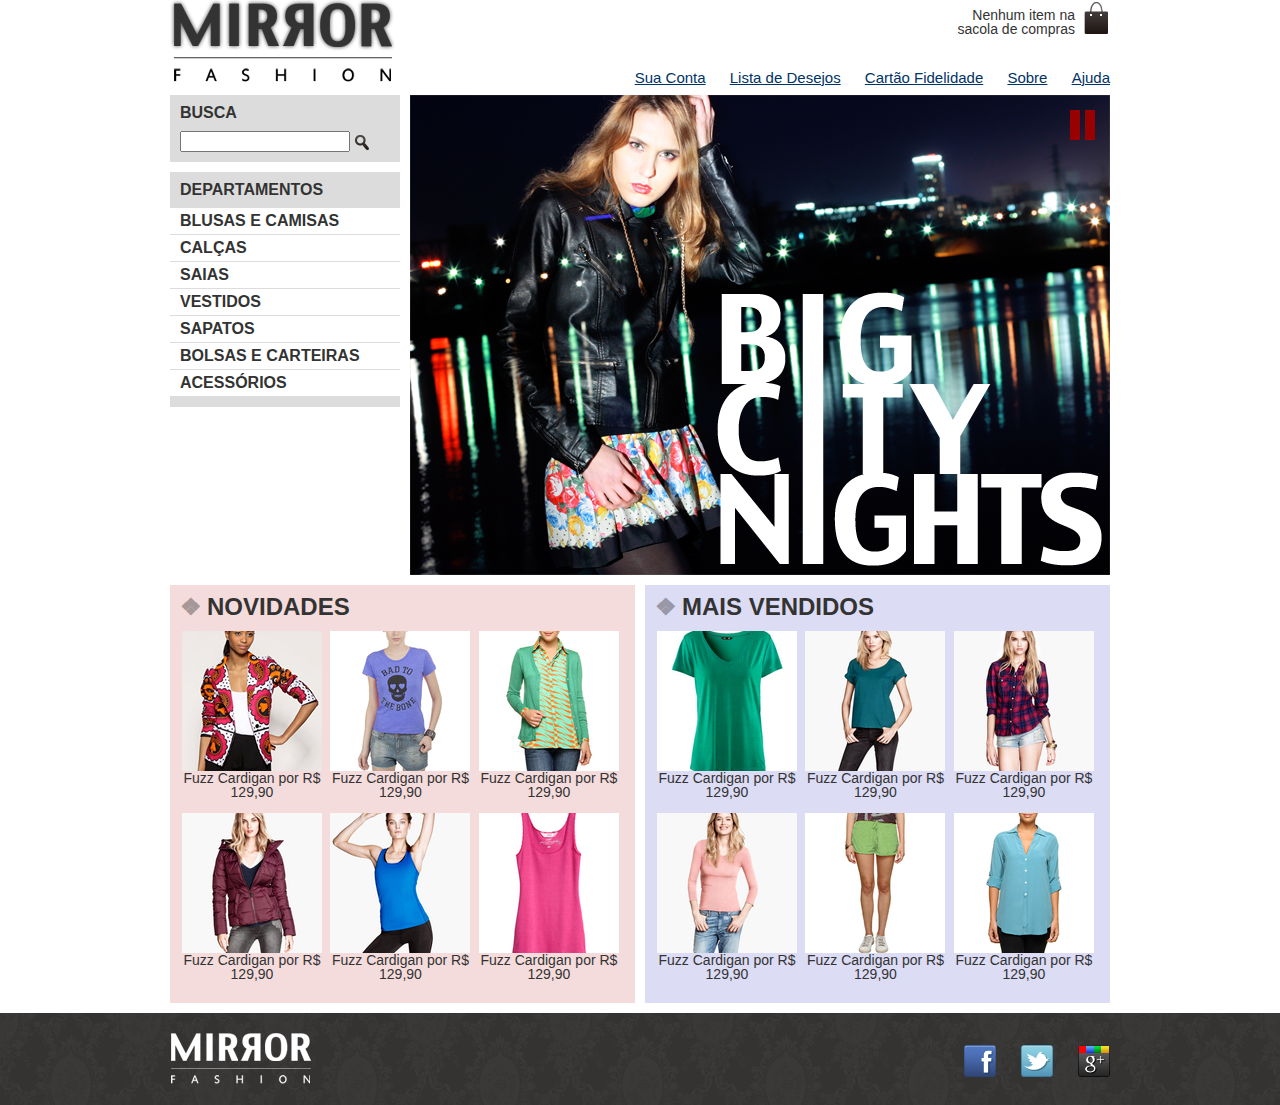
<file: mirror/mirrorfashion/index.html>
<html>
<!DOCTYPE html>
<link rel="stylesheet" href="css/reset.css">
<link rel="stylesheet" href="css/estilos.css">
    <meta charset="utf-8">
    <title>Sobre a Mirror Fashion</title>
  

<body>

  <header class="container">
    <!-- Conteúdo do cabeçalho -->

	  <h1><img src="img/logo.png" alt="Mirror Fashion"></h1>

	  <p class="sacola">
	    Nenhum item na sacola de compras
	  </p>

	  <nav class="menu-opcoes">
	    <ul>
	      <li><a href="#">Sua Conta</a></li>
	      <li><a href="#">Lista de Desejos</a></li>
	      <li><a href="#">Cartão Fidelidade</a></li>
	      <li><a href="sobre.html">Sobre</a></li>
	      <li><a href="#">Ajuda</a></li>
	    </ul>
	  </nav>

  </header>

 
  <section id="destaques">
    <!-- Painéis com destaques -->
<div class="container destaque">

  <section class="busca">
    <h2>Busca</h2>

    <form action="http://www.google.com.br/search" id="form-busca">
      <input type="search" name="q" id="q">
      <input type="image" src="img/busca.png">
    </form>
  </section><!-- fim .busca -->

  <section class="menu-departamentos">
    <h2>Departamentos</h2>

    <nav>
      <ul>
        <li>
  		<a href="#">Blusas e Camisas</a>
  		<ul>
    			<li><a href="#">Manga curta</a></li>
    			<li><a href="#">Manga comprida</a></li>
    			<li><a href="#">Camisa social</a></li>
   			<li><a href="#">Camisa casual</a></li>
  		</ul>
	</li>


        <li><a href="#">Calças</a></li>
        <li><a href="#">Saias</a></li>
        <li><a href="#">Vestidos</a></li>
        <li><a href="#">Sapatos</a></li>
        <li><a href="#">Bolsas e Carteiras</a></li>
        <li><a href="#">Acessórios</a></li>
      </ul>
    </nav>
  </section><!-- fim .menu-departamentos -->

  
  <img src="img/destaque-home.png" alt="Promoção: Big City Night">
  <a href="#" class="pause"></a>
</div><!-- fim .container .destaque -->

  </section>

 <section id="main">
    <!-- Conteúdo principal -->
	<div class="container paineis">
  	<!-- os paineis de novidades e mais vendidos entrarão aqui dentro -->
	<section class="painel novidades">
    <h2>Novidades</h2>
    <ol>

      <!-- primeiro produto -->
      <li>
        <a href="produto.html">
          <figure>
            <img src="img/produtos/miniatura1.png">
            <figcaption>Fuzz Cardigan por R$ 129,90</figcaption>
          </figure>
        </a>
      </li>
      <li>
        <a href="produto.html">
          <figure>
            <img src="img/produtos/miniatura2.png">
            <figcaption>Fuzz Cardigan por R$ 129,90</figcaption>
          </figure>
        </a>
      </li>
      <li>
        <a href="produto.html">
          <figure>
            <img src="img/produtos/miniatura3.png">
            <figcaption>Fuzz Cardigan por R$ 129,90</figcaption>
          </figure>
        </a>
      </li>
      <li>
        <a href="produto.html">
          <figure>
            <img src="img/produtos/miniatura4.png">
            <figcaption>Fuzz Cardigan por R$ 129,90</figcaption>
          </figure>
        </a>
      </li>
      <li>
        <a href="produto.html">
          <figure>
            <img src="img/produtos/miniatura5.png">
            <figcaption>Fuzz Cardigan por R$ 129,90</figcaption>
          </figure>
        </a>
      </li>
      <li>
        <a href="produto.html">
          <figure>
            <img src="img/produtos/miniatura6.png">
            <figcaption>Fuzz Cardigan por R$ 129,90</figcaption>
          </figure>
        </a>
      </li>

      <!-- coloque mais produtos aqui! -->
    </ol>
	  </section>
		<section class="painel mais-vendidos">
	  <h2>Mais Vendidos</h2>
	  <ol>

	    <!-- coloque vários produtos aqui -->
	  <li>
        <a href="produto.html">
          <figure>
            <img src="img/produtos/miniatura7.png">
            <figcaption>Fuzz Cardigan por R$ 129,90</figcaption>
          </figure>
        </a>
      </li>
	
	 <li>
        <a href="produto.html">
          <figure>
            <img src="img/produtos/miniatura8.png">
            <figcaption>Fuzz Cardigan por R$ 129,90</figcaption>
          </figure>
        </a>
      </li>

	 <li>
        <a href="produto.html">
          <figure>
            <img src="img/produtos/miniatura9.png">
            <figcaption>Fuzz Cardigan por R$ 129,90</figcaption>
          </figure>
        </a>
      </li>
      <li>
        <a href="produto.html">
          <figure>
            <img src="img/produtos/miniatura10.png">
            <figcaption>Fuzz Cardigan por R$ 129,90</figcaption>
          </figure>
        </a>
      </li>
      <li>
        <a href="produto.html">
          <figure>
            <img src="img/produtos/miniatura11.png">
            <figcaption>Fuzz Cardigan por R$ 129,90</figcaption>
          </figure>
        </a>
      </li>
      <li>
        <a href="produto.html">
          <figure>
            <img src="img/produtos/miniatura12.png">
            <figcaption>Fuzz Cardigan por R$ 129,90</figcaption>
          </figure>
        </a>
      </li>
	  </ol>
	</section>
	</div>



  </section>


  <footer>
    <!-- Conteúdo do rodapé -->

  <div class="container">
    <img src="img/logo-rodape.png" alt="Logo Mirror Fashion">

    <ul class="social">
      <li><a href="http://facebook.com/mirrorfashion">Facebook</a></li>
      <li><a href="http://twitter.com/mirrorfashion">Twitter</a></li>
      <li><a href="http://plus.google.com/mirrorfashion">Google+</a></li>
    </ul>

  </div>

  </footer>
<script src="js/home.js"></script>
</body>

</html>
</file>
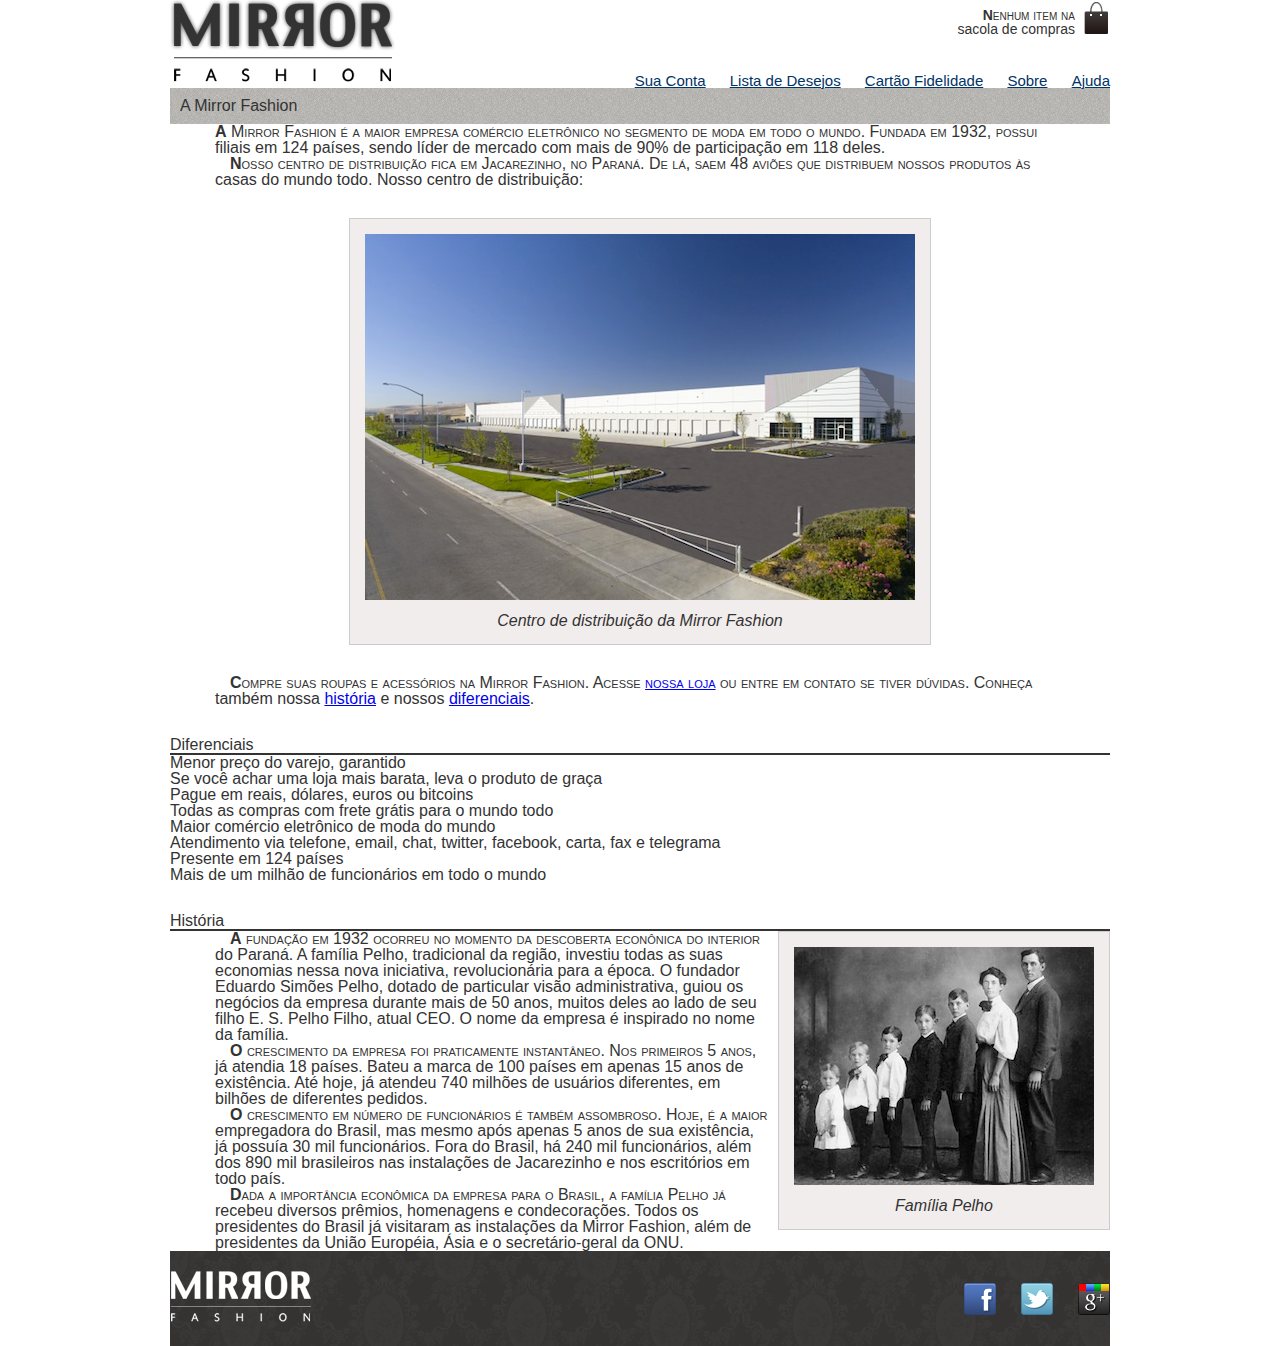
<file: mirror/mirrorfashion/sobre.html>
<!DOCTYPE html>
<html>
  <head>
<link rel="stylesheet" href="css/reset.css">
<link rel="stylesheet" href="css/estilos.css">
<link rel="stylesheet" href="css/sobre.css">
    <meta charset="utf-8">
    <title>Sobre a Mirror Fashion</title>
  </head>
  <body>

  <header class="container">
    <!-- Conteúdo do cabeçalho -->

	  <h6><img src="img/logo.png" alt="Mirror Fashion"></h6>

	  <p class="sacola">
	    Nenhum item na sacola de compras
	  </p>

	  <nav class="menu-opcoes">
	    <ul>
	      <li><a href="#">Sua Conta</a></li>
	      <li><a href="#">Lista de Desejos</a></li>
	      <li><a href="#">Cartão Fidelidade</a></li>
	      <li><a href="sobre.html">Sobre</a></li>
	      <li><a href="#">Ajuda</a></li>
	    </ul>
	  </nav>

  </header>
		<h1>A Mirror Fashion</h1>
		
		<p>
			A Mirror Fashion é a maior empresa comércio eletrônico no segmento de moda em todo o mundo. Fundada em 1932, possui filiais em 124 países, sendo líder de mercado com mais de 90% de participação em 118 deles.
		</p>
		
		<p>
			Nosso centro de distribuição fica em Jacarezinho, no Paraná. De lá, saem 48 aviões que 
distribuem nossos produtos às casas do mundo todo. Nosso centro de distribuição:
		</p>

		<figure id="centro-distribuicao">
  		<img src="img/centro-distribuicao.png">
  		<figcaption>Centro de distribuição da Mirror Fashion</figcaption>
		</figure>

		<p>
			Compre suas roupas e acessórios na Mirror Fashion. Acesse <a href="index.html">nossa loja</a> ou entre em contato 
se tiver dúvidas. Conheça também nossa <a href="#historia">história</a> e nossos <a href="#diferenciais">diferenciais</a>.
		</p>

		<em><h2 id="diferenciais">Diferenciais</h2></em>

		<ul>
			<li>Menor preço do varejo, garantido</li>
			<li>Se você achar uma loja mais barata, leva o produto de graça</li>
			<li>Pague em reais, dólares, euros ou bitcoins</li>
			<li>Todas as compras com frete grátis para o mundo todo</li>
			<li>Maior comércio eletrônico de moda do mundo</li>
			<li>Atendimento via telefone, email, chat, twitter, facebook, carta, fax e telegrama</li>
			<li>Presente em 124 países</li>
			<li>Mais de um milhão de funcionários em todo o mundo</li>
		</ul>


		<em><h2 id="historia"> História </h2></em>
		
		<figure id="familia-pelho">
			<img src="img/familia-pelho.jpg">
			<figcaption>Família Pelho</figcaption>
		</figure>
		
		<p>
			A fundação em 1932 ocorreu no momento da descoberta econônica do interior do Paraná. A 
família Pelho, tradicional da região, investiu todas as suas economias nessa nova iniciativa, 
revolucionária para a época. O fundador Eduardo Simões Pelho, dotado de particular visão 
administrativa, guiou os negócios da empresa durante mais de 50 anos, muitos deles ao lado 
de seu filho E. S. Pelho Filho, atual CEO. O nome da empresa é inspirado no nome da família.
		</p>

		<p>
			O crescimento da empresa foi praticamente instantâneo. Nos primeiros 5 anos, já atendia 18 países. 
Bateu a marca de 100 países em apenas 15 anos de existência. Até hoje, já atendeu 740 milhões 
de usuários diferentes, em bilhões de diferentes pedidos.
		</p>
		
		<p>
			O crescimento em número de funcionários é também assombroso. Hoje, é a maior empregadora do 
Brasil, mas mesmo após apenas 5 anos de sua existência, já possuía 30 mil funcionários. Fora do 
Brasil, há 240 mil funcionários, além dos 890 mil brasileiros nas instalações de Jacarezinho e 
nos escritórios em todo país.
		</p>

		<p>
			Dada a importância econômica da empresa para o Brasil, a família Pelho já recebeu diversos prêmios, 
homenagens e condecorações. Todos os presidentes do Brasil já visitaram as instalações da Mirror 
Fashion, além de presidentes da União Européia, Ásia e o secretário-geral da ONU.
		</p>

  </div>
</section>
  <footer>
    <!-- Conteúdo do rodapé -->
  <div class="container">
    <img src="img/logo-rodape.png" alt="Logo Mirror Fashion">

    <ul class="social">
      <li><a href="http://facebook.com/mirrorfashion">Facebook</a></li>
      <li><a href="http://twitter.com/mirrorfashion">Twitter</a></li>
      <li><a href="http://plus.google.com/mirrorfashion">Google+</a></li>
    </ul>

  </footer>
  </body>
</html>
</file>
<file: mirror/mirrorfashion/css/estilos.css>
.sacola {
  background: url(../img/sacola.png) no-repeat top right;

  font-size: 14px;
  padding-right: 35px;
  text-align: right;
  width: 140px;
}

.sacola {
  position: absolute;
  top: 0;
  right: 0;
}

.sacola {
  padding-top: 8px;
}

.menu-opcoes ul {
  font-size: 15px;
}

.menu-opcoes a {
   color: #003366;
}

body {
  color: #333333;
  font-family: "Lucida Sans Unicode", "Lucida Grande", sans-serif;
}

.menu-opcoes ul li {
  display: inline;
  margin-left: 20px;
}

.menu-opcoes {
  position: absolute;
  bottom: 0;
  right: 0;
}

.container {
  margin: 0 auto;
  width: 940px;
}

header {
  position: relative;
}

.busca, 
.menu-departamentos {
  background-color: #dcdcdc;
  font-weight: bold;
  text-transform: uppercase;
  
  margin-right: 10px;
  width: 230px;
}

.busca h2,
.busca form,
.menu-departamentos h2 {
  margin: 10px;
}

.menu-departamentos li {
  background-color: white;
  margin-bottom: 1px;
  padding: 5px 10px;
}

.menu-departamentos a {
  color: #333333;
  text-decoration: none;
}

.busca input {
  vertical-align: middle;
}

.busca input[type=search] {
  width: 170px;
}

.busca, 
.menu-departamentos {
  float: left;
}

.menu-departamentos {
    clear: left;
}

.destaque {
  margin-top: 10px;
}
.menu-departamentos {
  margin-top: 10px;
  padding-bottom: 10px;
}

.painel li {
  display: inline-block;
  vertical-align: top;
  width: 140px;
  margin: 2px;
  padding-bottom: 10px;
}

.painel {
  margin: 10px 0;
  padding: 10px;
  width: 445px;
}

.novidades {
  float: left;
}

.mais-vendidos {
  float: right;
}

.painel li {
  display: inline-block;
  vertical-align: top;
  width: 140px;

  margin: 2px;
  padding-bottom: 10px;
}

.painel h2 {
  font-size: 24px;
  font-weight: bold;
  text-transform: uppercase;

  margin-bottom: 10px;
}

.painel a {
  color: #333;
  font-size: 14px;
  text-align: center;
  text-decoration: none;
}

.novidades {
  background-color: #f5dcdc;
}

.mais-vendidos {
  background-color: #dcdcf5;
}

footer {
  background-image: url(../img/fundo-rodape.png);
}

.social li a {
  /* tamanho da imagem */
  height: 32px;
  width: 32px;

  /* image replacement */
  display: block;
  text-indent: -9999px;  
}

.social a[href*="facebook.com"] {
  background-image: url(../img/facebook.png);
}

.social a[href*="twitter.com"] {
  background-image: url(../img/twitter.png);
}

.social a[href*="plus.google.com"] {
  background-image: url(../img/googleplus.png);
}

footer {
  clear: both;
}

footer {
  padding: 20px 0;
}

footer .container {
  position: relative;
}

.social {
  position: absolute;
  top: 12px;
  right: 0;
}

.social li {
  float: left;
  margin-left: 25px;
}

.destaque {
  position: relative;
}
.pause,
.play {
  display: block;
  position: absolute;
  right: 15px;
  top: 15px;
}
.pause {
  border-left: 10px solid #900;
  border-right: 10px solid #900;
  height: 30px;
  width: 5px;
}
.play {
  border-left: 25px solid #900;
  border-bottom: 15px solid transparent;
  border-top: 15px solid transparent;
}

.menu-opcoes a:hover {
    color: #007dc6;
}
.menu-opcoes a:active {
     color: #867dc6;
}

.menu-departamentos li ul {
  display: none;
}
.menu-departamentos li:hover ul {
  display: block;
}
.menu-departamentos ul ul li {
  background-color: #dcdcdc;
}

.menu-departamentos li li a:before {
  content: '- ';
}

.menu-departamentos li li a:before {
  content: '\272A';
  padding-right: 3px;
}
.painel h2:before {
  content: '\2756';
  padding-right: 5px;
  opacity: 0.4;
}
</file>
<file: mirror/mirrorfashion/css/sobre.css>
body {
	color: #333333;
	font-family: "Lucia Sans Unicode", "Lucida Grande", sans-serif;
}
body {
    margin-left: auto;
    margin-right: auto;
    width: 940px;
}

h1 {
		background-image: url(../img/sobre-background.jpg);
		padding: 10px;
}

h2 {
		border-bottom: 2px solid #333333;
		margin-top: 30px;
}

figure {
	background-color: #F2EDED;
	border: 1px solid #ccc;
	text-align: center;
}

figcaption {
	font-style: italic;
}

p {
    padding: 0 45px;
    text-indent: 15px;
}

figure {
    padding: 15px;
    margin: 30px;
}

figcaption {
    margin-top: 10px;
}

#cabecalho {
  color: white;
  text-align: center;
}

#rodape {
    color: #777;
    margin: 30px 0;
    padding: 30px 0;
}

#rodape img {
    margin-right: 30px;
    vertical-align: middle;
    width: 94px;
}

#centro-distribuicao {
  margin-left: auto;
  margin-right: auto;
  width: 550px;
}

#familia-pelho {
    float: right;
    margin: 0 0 10px 10px;
}

p:first-letter {
  font-weight: bold;
}

h1 + p {
  text-indent: 0;
}

p:first-line {
  font-variant: small-caps;
}

:not(p) + p:first-line {
  font-variant: small-caps;
}
</file>
